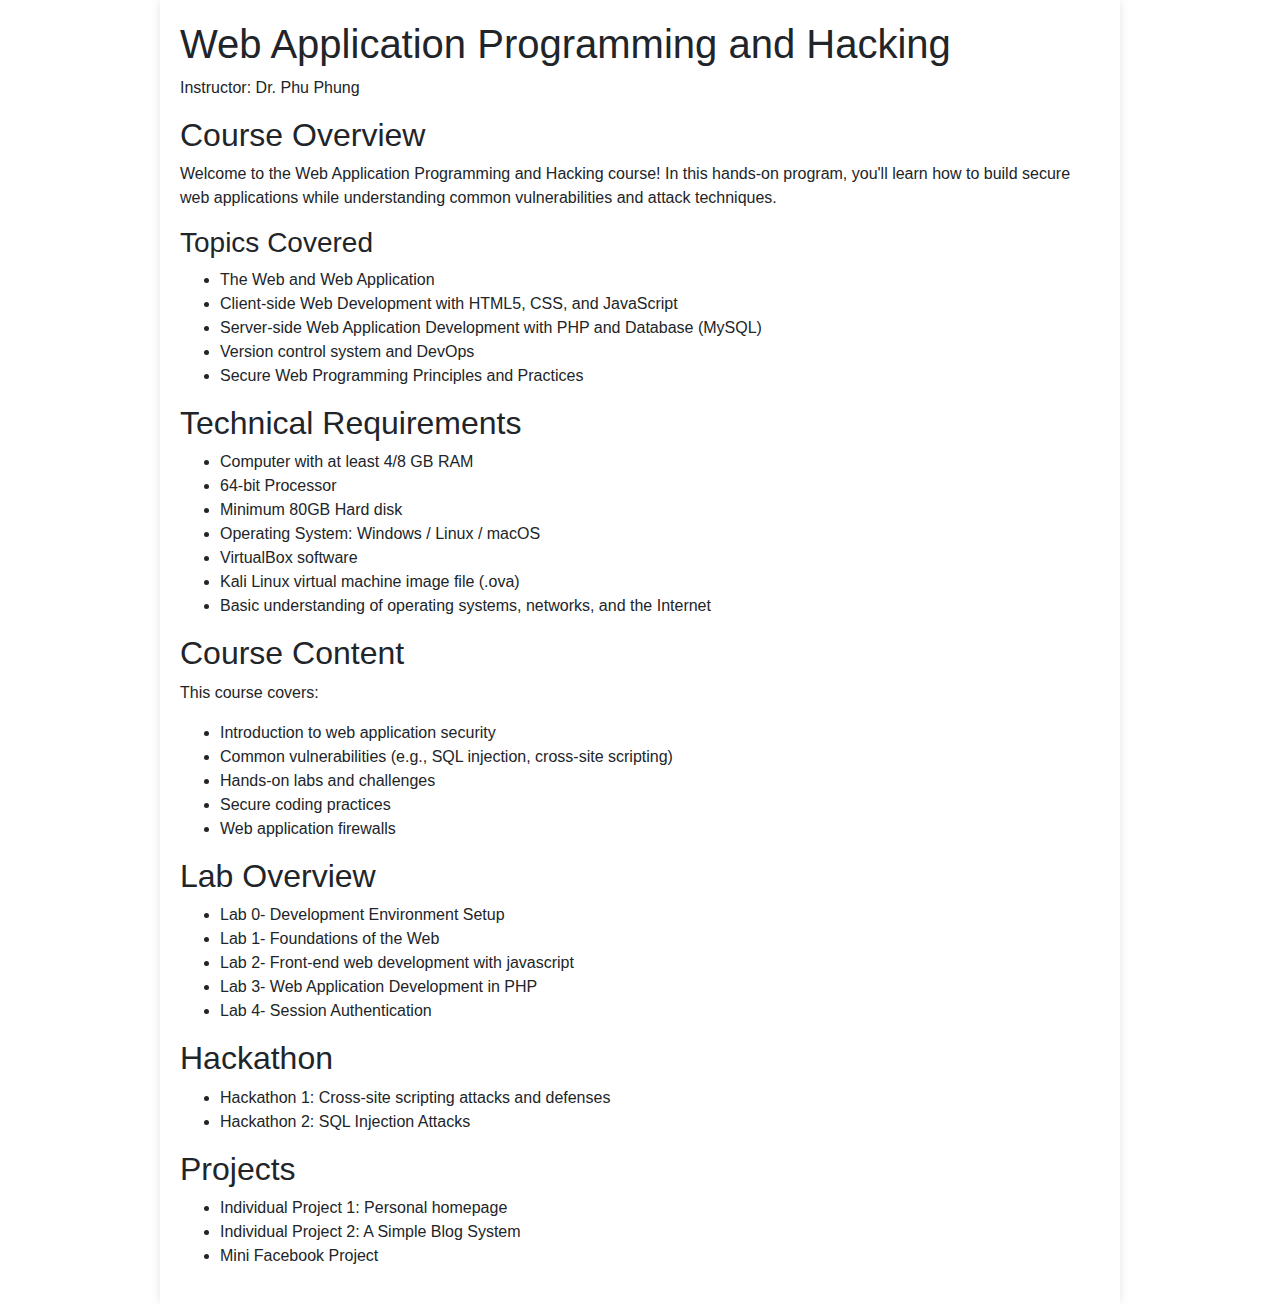
<file: course.html>
<!DOCTYPE html>
<html lang="en">
<head>
    <meta charset="UTF-8">
    <meta name="viewport" content="width=device-width, initial-scale=1.0">
    <title>Web Application Programming and Hacking Course</title>
    <link rel="stylesheet" type="text/css" href="styles.css" />
    <!-- Include Bootstrap CSS -->
    <link rel="stylesheet" href="https://stackpath.bootstrapcdn.com/bootstrap/4.5.2/css/bootstrap.min.css">
</head>
<body>

    <div id="container">
    <header>
        <h1>Web Application Programming and Hacking</h1>
        <p>Instructor: Dr. Phu Phung</p>
    </header>

     <section id="overview">
        <h2>Course Overview</h2>
        <p>Welcome to the Web Application Programming and Hacking course! In this hands-on program, you'll learn how to build secure web applications while understanding common vulnerabilities and attack techniques.</p>
        <h3>Topics Covered</h3>
        <ul>
            <li>The Web and Web Application</li>
            <li>Client-side Web Development with HTML5, CSS, and JavaScript</li>
            <li>Server-side Web Application Development with PHP and Database (MySQL)</li>
            <li>Version control system and DevOps</li>
            <li>Secure Web Programming Principles and Practices</li>
        </ul>
    </section>

    <section id="requirements">
        <h2>Technical Requirements</h2>
        <ul>
            <li>Computer with at least 4/8 GB RAM</li>
            <li>64-bit Processor</li>
            <li>Minimum 80GB Hard disk</li>
            <li>Operating System: Windows / Linux / macOS</li>
            <li>VirtualBox software</li>
            <li>Kali Linux virtual machine image file (.ova)</li>
            <li>Basic understanding of operating systems, networks, and the Internet</li>
        </ul>
    </section>

    <section id="content">
        <h2>Course Content</h2>
        <p>This course covers:</p>
        <ul>
            <li>Introduction to web application security</li>
            <li>Common vulnerabilities (e.g., SQL injection, cross-site scripting)</li>
            <li>Hands-on labs and challenges</li>
            <li>Secure coding practices</li>
            <li>Web application firewalls</li>
        </ul>
        <h2>Lab Overview</h2>
        <ul>
            <li>Lab 0- Development Environment Setup</li>
            <li>Lab 1- Foundations of the Web</li>
            <li>Lab 2- Front-end web development with javascript</li>
            <li>Lab 3- Web Application Development in PHP</li>
            <li>Lab 4- Session Authentication</li>
        </ul>
        <h2>Hackathon</h2>
        <ul>
            <li>Hackathon 1: Cross-site scripting attacks and defenses</li>
            <li>Hackathon 2: SQL Injection Attacks</li>
        </ul>
        <h2>Projects</h2>
        <ul>
            <li>Individual Project 1: Personal homepage</li>
            <li>Individual Project 2: A Simple Blog System</li>
            <li>Mini Facebook Project</li>
        </ul>
    </section>
    </div>
</body>
</html>
</file>
<file: styles.css>
/* General Styles */
html, body {
    margin: 0;
    padding: 0;
    font-family: 'Roboto', sans-serif;
    line-height: 1.6;
    color: #333;
}

body {
    text-align: center;
}

a {
    text-decoration: none;
    color: #0077b6;
    transition: color 0.3s ease;
}

a:hover {
    color: #005c90;
}

/* Header */
div#header {
    background-color: darkslateblue;
    padding: 20px;
}

div#header h1 {
    margin: 0;
    font-size: 2.5em;
    color: #fff;
}

div#header h3 {
    margin: 0;
    font-size: 1.0em;
    color: #fff;
}

/* Container */
div#container {
    text-align: left;
    max-width: 960px;
    margin: 0 auto;
    padding: 20px;
    box-shadow: 0 0 10px rgba(0, 0, 0, 0.1);
}

/* Profile Header */
.profile-header {
    display: flex;
    align-items: center;
    margin-bottom: 30px;
}

.profile-image {
    flex: 0 0 200px;
    margin-right: 30px;
}

.student-photo {
    max-width: 100%;
    border-radius: 25%;
    box-shadow: 0 0 10px rgba(0, 0, 0, 0.2);
}

.profile-info h2 {
    margin-top: 0;
}

.profile-info .summary {
    font-style: italic;
    color: #555;
}

/* Content */
div#content {
    background-color: #fff;
    padding: 20px;
    border-radius: 5px;
    box-shadow: 0 0 10px rgba(0, 0, 0, 0.1);
}

div#content h3 {
    color: darkslateblue;
}

div#content ul {
	border-radius: 25%;
    list-style-type: square;
    padding-left: 20px;
}

/* Technologies Used */
.tech-used {
    color: #003366;
    font-weight: bold;
}

.tech-list {
    list-style-type: none;
    padding: 0;
    margin: 0;
    display: flex;
    flex-wrap: wrap;
}

.tech-list li {
    background-color: #003366;
    color: #fff;
    padding: 5px 10px;
    margin-right: 10px;
    margin-bottom: 10px;
    border-radius: 5px;
}

/* Navigation */
div#navigation {
    background-color: #f1f1f1;
    padding: 20px;
    border-radius: 5px;
}

div#navigation ul {
    list-style-type: none;
    margin: 0;
    padding: 0;
}

div#navigation li {
    margin-bottom: 10px;
}

/* Extra */
div#extra {
    background-color: #f9f9f9;
    padding: 20px;
    border-radius: 5px;
}

/* Extra */
div#contactextra {
	text-align: center;
    background-color: #f9f9f9;
    padding: 20px;
    border-radius: 5px;
}

div#extra h4 {
    color: #0077b6;
    margin-top: 0;
}

/* Footer */
div#footer {
    background-color: #333;
    color: #fff;
    padding: 10px;
    text-align: center;
    margin-top: 20px;
}
</file>
